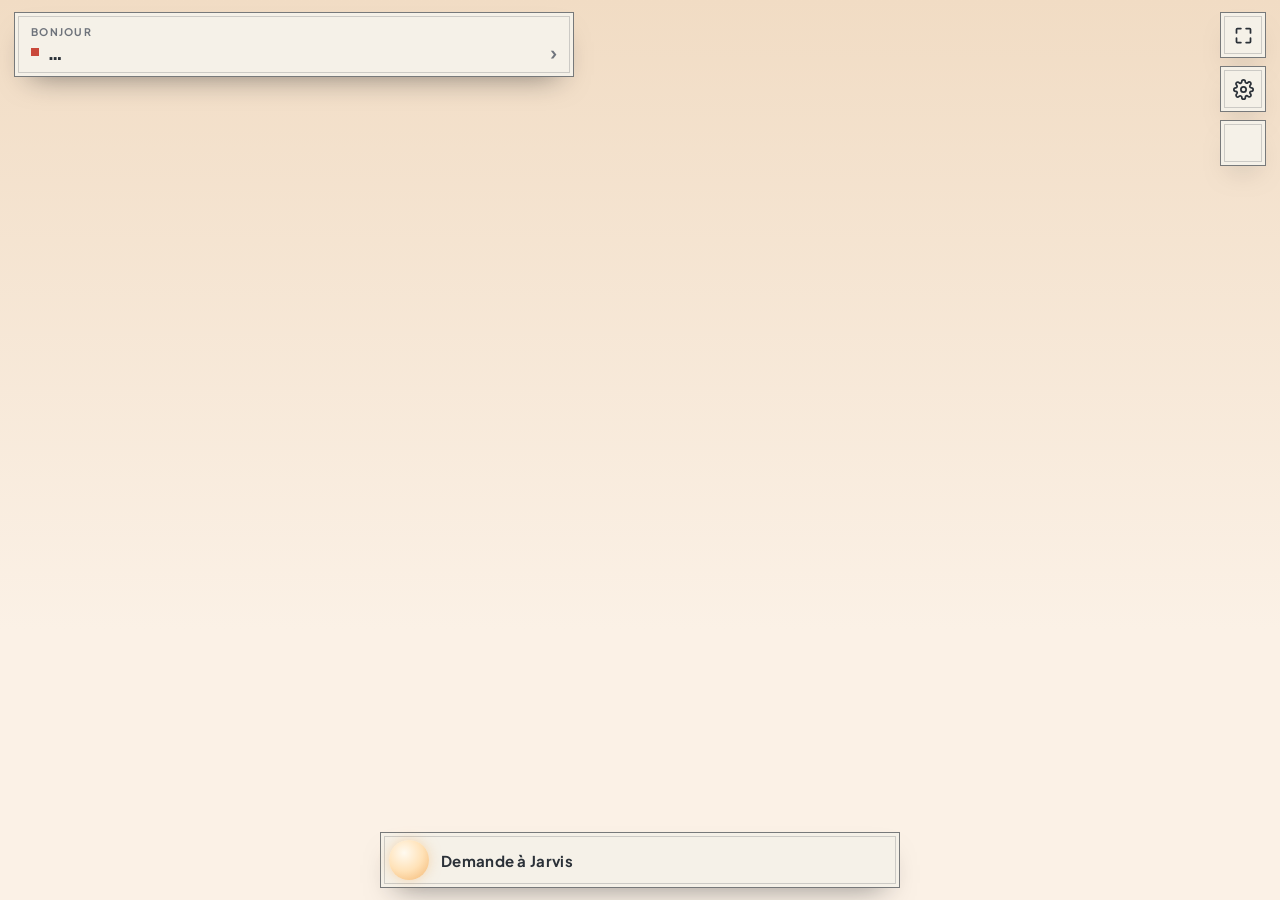
<file: index.html>
<!DOCTYPE html>
<html lang="fr">
<head>
<meta charset="utf-8">
<meta name="viewport" content="width=device-width, initial-scale=1, viewport-fit=cover">
<meta name="theme-color" content="#cdd8e2">
<meta name="apple-mobile-web-app-capable" content="yes">
<meta name="mobile-web-app-capable" content="yes">
<meta name="apple-mobile-web-app-status-bar-style" content="black-translucent">
<meta name="apple-mobile-web-app-title" content="Jarvis">
<meta name="robots" content="noindex,nofollow">
<title>Jarvis</title>
<link rel="manifest" href="manifest.webmanifest">
<link rel="icon" href="favicon.png?v=2" type="image/png">
<link rel="apple-touch-icon" href="icon-180.png?v=2">
<link rel="preconnect" href="https://fonts.googleapis.com">
<link rel="preconnect" href="https://fonts.gstatic.com" crossorigin>
<link href="https://fonts.googleapis.com/css2?family=Cormorant+Garamond:wght@600;700&family=Plus+Jakarta+Sans:wght@500;600;700;800&display=swap" rel="stylesheet">
<link rel="stylesheet" href="style.css?v=carte11">
</head>
<body>
<canvas id="c" aria-label="Ta ville. Un doigt pour tourner, deux doigts pour zoomer et te déplacer, touche un lieu pour l’ouvrir."></canvas>

<div class="top">
  <button class="brief" id="brief"><small id="hello">Bonjour</small><strong><i class="dot"></i><span id="briefTxt">…</span><span class="go">›</span></strong></button>
  <div class="col">
    <button class="round" id="home" aria-label="Revoir toute la ville"><svg viewBox="0 0 24 24" fill="none" stroke="currentColor" stroke-width="2" stroke-linecap="round" stroke-linejoin="round"><path d="M4 9V5a1 1 0 0 1 1-1h4M20 9V5a1 1 0 0 0-1-1h-4M4 15v4a1 1 0 0 0 1 1h4M20 15v4a1 1 0 0 1-1 1h-4"/></svg></button>
    <button class="round" id="gear" aria-label="Réglages"><svg viewBox="0 0 24 24" fill="none" stroke="currentColor" stroke-width="2" stroke-linecap="round" stroke-linejoin="round"><circle cx="12" cy="12" r="3"/><path d="M19.4 15a1.7 1.7 0 0 0 .3 1.8l.1.1a2 2 0 1 1-2.8 2.8l-.1-.1a1.7 1.7 0 0 0-1.8-.3 1.7 1.7 0 0 0-1 1.5V21a2 2 0 1 1-4 0v-.1a1.7 1.7 0 0 0-1.1-1.5 1.7 1.7 0 0 0-1.8.3l-.1.1a2 2 0 1 1-2.8-2.8l.1-.1a1.7 1.7 0 0 0 .3-1.8 1.7 1.7 0 0 0-1.5-1H3a2 2 0 1 1 0-4h.1a1.7 1.7 0 0 0 1.5-1.1 1.7 1.7 0 0 0-.3-1.8l-.1-.1a2 2 0 1 1 2.8-2.8l.1.1a1.7 1.7 0 0 0 1.8.3H9a1.7 1.7 0 0 0 1-1.5V3a2 2 0 1 1 4 0v.1a1.7 1.7 0 0 0 1 1.5 1.7 1.7 0 0 0 1.8-.3l.1-.1a2 2 0 1 1 2.8 2.8l-.1.1a1.7 1.7 0 0 0-.3 1.8V9a1.7 1.7 0 0 0 1.5 1H21a2 2 0 1 1 0 4h-.1a1.7 1.7 0 0 0-1.5 1z"/></svg></button>
    <button class="round" id="quart" hidden aria-label="Quartier"></button>
    <button class="round" id="sky" aria-label="Jour ou nuit"><svg id="skyIc" viewBox="0 0 24 24" fill="none" stroke="currentColor" stroke-width="2" stroke-linecap="round"></svg></button>
  </div>
</div>

<div class="bottom"><button class="ask" id="ask"><span class="orb"></span>Demande à Jarvis</button></div>

<div class="lieubar" id="lieubar" role="toolbar" aria-label="Lieu ouvert">
  <button class="lbn" id="lbPrev" aria-label="Lieu précédent">‹</button>
  <button class="lbmid" id="lbMore" aria-label="Voir les papiers et les actions"><span class="lbic" id="lbIc"></span><span class="lbtx"><b id="lbName"></b><small id="lbSub"></small></span><i class="lbdot" id="lbDot" hidden></i><span class="lbgo" id="lbGo"></span></button>
  <button class="lbn" id="lbNext" aria-label="Lieu suivant">›</button>
  <button class="lbn x" id="lbClose" aria-label="Revenir à la ville">✕</button>
</div>

<div class="sheet" id="sheet" role="dialog" aria-modal="false" aria-labelledby="pName">
  <div class="card scroll" id="card">
    <div class="grab"></div>
    <div class="head"><div class="ic" id="pIc"></div><div class="nm"><small id="pPlace"></small><b id="pName"></b></div><button class="x" id="pClose" aria-label="Fermer">✕</button></div>
    <div class="acts" id="pActs"></div>
    <div id="pDocs"></div>
    <p class="note" id="pNote"></p>
  </div>
</div>

<div class="sheet talk" id="talk" role="dialog" aria-label="Parler à Jarvis">
  <div class="card">
    <div class="grab"></div>
    <div class="head"><div class="ic" style="--c:transparent"><span class="orb big"></span></div>
      <div class="nm"><small>Ton assistant</small><b>Jarvis</b></div><button class="x" id="tClose" aria-label="Fermer">✕</button></div>
    <div class="msgs" id="msgs"></div>
    <div class="chips" id="chips"></div>
    <div class="compose"><input id="input" type="text" placeholder="Écris ta question" autocomplete="off" enterkeyhint="send"><button class="mic" id="mic" aria-label="Parler à Jarvis" hidden><svg viewBox="0 0 24 24" fill="none" stroke="currentColor" stroke-width="2.2" stroke-linecap="round"><rect x="9" y="3" width="6" height="11" rx="3"/><path d="M5 11a7 7 0 0 0 14 0M12 18v3"/></svg></button><button class="send" id="send" aria-label="Envoyer">↑</button></div>
    <p class="vhint" id="vhint"></p>
  </div>
</div>

<div class="sheet book" id="book" role="dialog" aria-labelledby="bQ">
  <div class="card scroll">
    <div class="grab"></div>
    <div class="head"><div class="ic" id="bIc"></div>
      <div class="nm"><small id="bSub"></small><b id="bQ">Pour qui ?</b></div><button class="x" id="bClose" aria-label="Fermer">✕</button></div>
    <div class="bbody" id="bBody"></div>
  </div>
</div>

<div class="sheet" id="setsheet" role="dialog" aria-labelledby="sT">
  <div class="card scroll">
    <div class="grab"></div>
    <div class="head"><div class="ic" style="--c:#e8e3da">⚙️</div>
      <div class="nm"><small>Rangés dans ton coffre chiffré</small><b id="sT">Réglages</b></div><button class="x" id="sClose" aria-label="Fermer">✕</button></div>
    <p class="hint">Une fois enregistré, un code n’est plus jamais affiché : seuls les robots de Jarvis s’en servent. Pour le changer, tape le nouveau.</p>
    <div class="bbody" id="sBody"></div>
    <button class="btn soft wide" id="sOut" type="button">Me déconnecter</button>
  </div>
</div>

<div class="paperwrap" id="paperwrap" role="dialog" aria-modal="true" aria-labelledby="dT">
  <div class="paper" id="paper"><small id="dD"></small><h3 id="dT"></h3><div class="big" id="dV"></div><div id="dL"></div>
    <div class="where">🗂️ <span id="dW"></span></div>
    <a class="btn main pdf" id="dPdf" href="#" target="_blank" rel="noopener" hidden>Ouvrir le PDF</a>
    <button class="btn soft wide pdf" id="dX" type="button" hidden>Annuler ce rendez-vous</button>
    <button class="btn soft wide" id="dClose">Fermer</button></div>
</div>

<div class="paperwrap" id="alertwrap" role="dialog" aria-modal="true" aria-labelledby="alertT">
  <div class="paper alerts"><small>À regarder</small><h3 id="alertT"></h3>
    <div id="alertList"></div>
    <button class="btn soft wide" id="alertClose">Fermer</button></div>
</div>

<div class="gate" id="gate" hidden>
  <form class="gcard" id="gform" autocomplete="on">
    <span class="orb huge"></span>
    <h1>Jarvis</h1>
    <p id="gmsg">Connecte-toi pour ouvrir ta ville.</p>
    <input id="gmail" type="email" inputmode="email" autocomplete="username" placeholder="Ton e-mail" required>
    <input id="gpass" type="password" autocomplete="current-password" placeholder="Ton mot de passe" required minlength="8">
    <button class="btn main" id="gin" type="submit">Entrer</button>
  </form>
</div>

<div class="toast" id="toast" role="status"></div>

<script type="importmap">
{"imports":{
  "three":"https://cdn.jsdelivr.net/npm/three@0.160.0/build/three.module.js",
  "three/addons/":"https://cdn.jsdelivr.net/npm/three@0.160.0/examples/jsm/",
  "@supabase/supabase-js":"https://esm.sh/@supabase/supabase-js@2.45.4"
}}
</script>
<script type="module" src="app.js?v=carte11"></script>
<div id="cineSub" class="cinesub" aria-live="polite"></div>
</body>
</html>
</file>
<file: style.css>
:root{
  --ink:#2f343c; --ink2:#7a7f88; --card:rgba(247,243,236,.95); --line:rgba(47,52,60,.12); --paper:#fbf9f5; --soft:rgba(47,52,60,.05); --shadow:0 12px 34px -14px rgba(30,40,55,.38);
  --red:#e0452f; --green:#1f9d63;
  --sans:"Plus Jakarta Sans",-apple-system,"SF Pro Text","Segoe UI",Roboto,Arial,sans-serif;
  --safe-t:env(safe-area-inset-top,0px); --safe-b:env(safe-area-inset-bottom,0px);
}
*,*::before,*::after{box-sizing:border-box}
html,body{height:100%;margin:0;overflow:hidden;font-family:var(--sans);color:var(--ink);
  -webkit-font-smoothing:antialiased;user-select:none;-webkit-user-select:none;-webkit-tap-highlight-color:transparent;overscroll-behavior:none}
body{background:linear-gradient(180deg,var(--sky1,#f1dcc4) 0%,var(--sky2,#fbf1e6) 70%);transition:background 1.2s}
canvas{position:fixed;inset:0;width:100%;height:100%;display:block;touch-action:none;outline:none}
button{font-family:var(--sans);color:inherit;cursor:pointer;-webkit-appearance:none;appearance:none}
button:focus-visible{outline:2px solid var(--ink);outline-offset:2px}
.orb{width:40px;height:40px;border-radius:50%;flex:none;background:radial-gradient(circle at 35% 30%,#fff6d8 0%,#ffc66b 45%,#f08a3c 100%);box-shadow:0 0 18px -2px rgba(240,138,60,.7);display:block}
.orb.big{width:42px;height:42px}
.orb.huge{width:84px;height:84px;margin:0 auto 6px;box-shadow:0 0 50px 0 rgba(240,138,60,.55);animation:breathe 3.2s ease-in-out infinite}
@keyframes breathe{50%{transform:scale(1.06);box-shadow:0 0 70px 6px rgba(240,138,60,.6)}}

/* Haut */
.top{position:fixed;left:0;right:0;top:0;z-index:5;display:flex;gap:10px;align-items:flex-start;padding:calc(12px + var(--safe-t)) 14px 0;pointer-events:none}
.brief{pointer-events:auto;flex:1;min-width:0;max-width:560px;background:var(--card);border:1px solid var(--line);border-radius:22px;padding:12px 16px 13px;box-shadow:0 8px 30px -12px rgba(60,35,20,.35);backdrop-filter:blur(14px);-webkit-backdrop-filter:blur(14px);text-align:left}
.brief small{display:block;font-size:13px;font-weight:600;color:var(--ink2)}
.brief strong{display:flex;align-items:center;gap:8px;font-size:17px;font-weight:700;margin-top:2px;line-height:1.25}
.brief strong .dot{width:9px;height:9px;border-radius:50%;background:var(--red);flex:none}
.brief.calm strong .dot{background:var(--green)}
.brief strong .go{margin-left:auto;font-size:20px;color:var(--ink2);font-weight:600}
.round{pointer-events:auto;width:48px;height:48px;border-radius:50%;border:1px solid var(--line);background:var(--card);display:grid;place-items:center;flex:none;box-shadow:0 8px 30px -12px rgba(60,35,20,.35);backdrop-filter:blur(14px);-webkit-backdrop-filter:blur(14px)}
.round svg{width:22px;height:22px}
.col{display:flex;flex-direction:column;gap:10px;margin-left:auto}

/* Repères */
#pins{position:fixed;inset:0;z-index:2;pointer-events:none}
.pin{position:absolute;left:0;top:0;pointer-events:auto;border:0;background:none;padding:0;display:flex;flex-direction:column;align-items:center;transition:opacity .25s;will-change:transform}
.pin .bub{display:flex;align-items:center;gap:8px;background:var(--card);border:1px solid var(--line);border-radius:999px;padding:6px 13px 6px 6px;box-shadow:0 6px 18px -8px rgba(60,35,20,.45);white-space:nowrap}
.pin .ic{width:30px;height:30px;border-radius:50%;display:grid;place-items:center;font-size:16px;background:var(--c);flex:none;position:relative}
.pin .ic::after{content:"";position:absolute;right:-1px;top:-1px;width:11px;height:11px;border-radius:50%;background:var(--red);border:2px solid #fffaf4;display:none}
.pin.urgent .ic::after{display:block}
.pin .tx{display:flex;flex-direction:column;align-items:flex-start;line-height:1.2}
.pin .tx b{font-size:14px;font-weight:700}
.pin .tx span{font-size:12.5px;font-weight:600;color:var(--ink2)}
.pin.urgent .tx span{color:var(--red)}
.pin .stem{width:2px;height:14px;background:rgba(35,28,23,.35)}
.pin .foot{width:7px;height:7px;border-radius:50%;background:rgba(35,28,23,.55);margin-top:-1px}
.pin.compact .tx{display:none}
.pin.compact .bub{padding:5px}
.pin.sel .bub{background:var(--ink);color:#fff;border-color:var(--ink)}
.pin.sel .tx span{color:rgba(255,255,255,.75)}
.pin.hide{opacity:0;pointer-events:none}

/* Bas */
.bottom{position:fixed;left:0;right:0;bottom:0;z-index:6;padding:0 12px calc(12px + var(--safe-b));display:flex;justify-content:center;pointer-events:none}
.ask{pointer-events:auto;width:100%;max-width:520px;display:flex;align-items:center;gap:12px;background:var(--card);border:1px solid var(--line);border-radius:999px;padding:8px;box-shadow:0 10px 34px -12px rgba(60,35,20,.4);backdrop-filter:blur(14px);-webkit-backdrop-filter:blur(14px);font-size:16px;font-weight:600;color:var(--ink2);text-align:left;transition:transform .35s cubic-bezier(.2,.8,.2,1),opacity .3s}
.ask.away{transform:translateY(140%);opacity:0;pointer-events:none}

.sheet{position:fixed;left:0;right:0;bottom:0;z-index:7;display:flex;justify-content:center;pointer-events:none;transform:translateY(105%);transition:transform .42s cubic-bezier(.2,.8,.2,1)}
.sheet.open{transform:translateY(0)}
.card{pointer-events:auto;width:100%;max-width:520px;background:var(--card);border:1px solid var(--line);border-bottom:0;border-radius:28px 28px 0 0;padding:8px 20px calc(18px + var(--safe-b));box-shadow:0 -12px 40px -16px rgba(60,35,20,.45);backdrop-filter:blur(18px);-webkit-backdrop-filter:blur(18px);touch-action:none}
.card.scroll{max-height:min(78vh,720px);overflow-y:auto;touch-action:pan-y;overscroll-behavior:contain}
.grab{width:40px;height:5px;border-radius:3px;background:rgba(35,28,23,.18);margin:4px auto 12px}
.head{display:flex;align-items:center;gap:12px}
.head .ic{width:46px;height:46px;border-radius:15px;display:grid;place-items:center;font-size:24px;background:var(--c);flex:none}
.head .nm{flex:1;min-width:0}
.head .nm small{display:block;font-size:13px;font-weight:600;color:var(--ink2)}
.head .nm b{display:block;font-size:20px;font-weight:800;letter-spacing:-.01em}
.x{width:40px;height:40px;border-radius:50%;border:0;background:rgba(35,28,23,.06);font-size:18px;font-weight:700;color:var(--ink2);flex:none}
.say{font-size:17px;line-height:1.42;font-weight:600;margin:14px 0 12px}
.facts{display:grid;grid-template-columns:1fr 1fr;gap:8px;margin-bottom:14px}
.fact{background:rgba(35,28,23,.045);border-radius:16px;padding:10px 12px}
.fact b{display:block;font-size:13px;font-weight:600;color:var(--ink2)}
.fact span{display:block;font-size:15px;font-weight:700;margin-top:2px;line-height:1.3}
.acts{display:flex;gap:8px;flex-wrap:wrap}
.btn{flex:1;min-height:52px;border-radius:16px;border:0;font-size:16px;font-weight:700;display:flex;align-items:center;justify-content:center;text-decoration:none;color:inherit}
.btn.main{background:var(--ink);color:#fff}
.btn.soft{background:rgba(35,28,23,.07);flex:0 0 auto;padding:0 18px}
.btn.wide{width:100%;flex:1 1 100%}
.btn:disabled{opacity:.5}
.note{font-size:12px;color:var(--ink2);margin:10px 0 0;text-align:center;font-weight:500}

/* Jarvis */
.talk .card{max-height:min(72vh,620px);display:flex;flex-direction:column}
.msgs{overflow-y:auto;flex:1;min-height:120px;display:flex;flex-direction:column;gap:10px;padding:6px 0 12px;user-select:text;-webkit-user-select:text;touch-action:pan-y}
.m{max-width:86%;font-size:16px;line-height:1.45;padding:10px 14px;border-radius:20px;white-space:pre-wrap;font-weight:500}
.m.me{align-self:flex-end;background:var(--ink);color:#fff;border-bottom-right-radius:6px}
.m.j{align-self:flex-start;background:rgba(35,28,23,.06);border-bottom-left-radius:6px}
.chips{display:flex;gap:8px;overflow-x:auto;padding-bottom:10px;touch-action:pan-x;scrollbar-width:none}
.chips::-webkit-scrollbar{display:none}
.chip{flex:none;border:1px solid var(--line);background:#fff;border-radius:999px;padding:9px 14px;font-size:14px;font-weight:600}
.compose{display:flex;gap:8px}
.compose input,.gcard input{flex:1;min-width:0;border:1px solid var(--line);background:#fff;border-radius:999px;padding:14px 16px;font:600 16px var(--sans);color:var(--ink);user-select:text;-webkit-user-select:text}
.mic{width:52px;height:52px;border-radius:50%;border:1px solid var(--line);background:#fff;color:var(--ink);display:grid;place-items:center;flex:none}
.mic[hidden]{display:none}
.mic svg{width:22px;height:22px}
.mic.on{background:#e0452f;color:#fff;border-color:#e0452f;box-shadow:0 0 0 6px rgba(224,69,47,.18)}
.mic.talking{background:#f08a3c;color:#fff;border-color:#f08a3c}
.vhint{font-size:12.5px;font-weight:600;color:var(--ink2);margin:8px 2px 0;min-height:1em;text-align:center}
.send{width:52px;height:52px;border-radius:50%;border:0;background:var(--ink);color:#fff;font-size:20px;font-weight:800;flex:none}
.send:disabled{opacity:.35}

.toast{position:fixed;left:50%;top:calc(96px + var(--safe-t));z-index:30;transform:translate(-50%,-10px);opacity:0;pointer-events:none;background:var(--ink);color:#fff;font-size:15px;font-weight:600;padding:12px 18px;border-radius:16px;max-width:calc(100% - 32px);text-align:center;transition:opacity .3s,transform .3s;box-shadow:0 10px 30px -10px rgba(0,0,0,.4)}
.toast.on{opacity:1;transform:translate(-50%,0)}

.night .brief,.night .round,.night .ask,.night .pin .bub{box-shadow:0 8px 30px -10px rgba(0,0,0,.6)}
.night .pin .stem{background:rgba(255,236,214,.45)}
.night .pin .foot{background:rgba(255,236,214,.8)}

/* Papiers */
.dh{display:flex;justify-content:space-between;align-items:baseline;margin:20px 0 8px}
.dh b{font-size:15px;font-weight:800}
.dh span{font-size:13px;font-weight:600;color:var(--ink2)}
.doc{display:flex;align-items:center;gap:12px;width:100%;border:0;background:rgba(35,28,23,.045);border-radius:16px;padding:11px 12px;margin-bottom:6px;text-align:left}
.doc .pg{width:34px;height:42px;border-radius:5px;background:#fff;box-shadow:0 1px 0 rgba(35,28,23,.08),0 3px 8px -4px rgba(60,35,20,.35);position:relative;flex:none}
.doc .pg::before{content:"";position:absolute;left:7px;right:7px;top:9px;height:2px;background:rgba(35,28,23,.18);box-shadow:0 6px 0 rgba(35,28,23,.12),0 12px 0 rgba(35,28,23,.12),0 18px 0 rgba(35,28,23,.08)}
.doc .dt{flex:1;min-width:0}
.doc .dt b{display:block;font-size:15px;font-weight:700;white-space:nowrap;overflow:hidden;text-overflow:ellipsis}
.doc .dt span{display:block;font-size:13px;font-weight:600;color:var(--ink2)}
.doc .dv{font-size:14px;font-weight:700;white-space:nowrap}
.doc .chev{color:var(--ink2);font-weight:700}
.empty{font-size:14px;font-weight:600;color:var(--ink2);background:rgba(35,28,23,.045);border-radius:16px;padding:14px;text-align:center}
.paperwrap{position:fixed;inset:0;z-index:8;display:flex;align-items:flex-end;justify-content:center;background:rgba(35,28,23,.28);opacity:0;pointer-events:none;transition:opacity .3s;backdrop-filter:blur(3px);-webkit-backdrop-filter:blur(3px)}
.paperwrap.open{opacity:1;pointer-events:auto}
.paper{width:calc(100% - 24px);max-width:480px;margin-bottom:calc(14px + var(--safe-b));background:#fffdf9;border-radius:22px;padding:22px 22px 18px;box-shadow:0 30px 60px -20px rgba(40,20,10,.55);transform:translateY(30px) scale(.97);transition:transform .4s cubic-bezier(.2,.8,.2,1);position:relative;overflow:hidden;max-height:calc(100% - 40px);overflow-y:auto}
.paperwrap.open .paper{transform:none}
.paper::before{content:"";position:absolute;inset:0 0 auto 0;height:6px;background:var(--c)}
.paper small{display:block;font-size:13px;font-weight:600;color:var(--ink2)}
.paper h3{font-size:22px;font-weight:800;margin:2px 0 2px;letter-spacing:-.01em}
.paper .big{font-size:30px;font-weight:800;margin:10px 0 14px;letter-spacing:-.02em}
.paper .row{display:flex;justify-content:space-between;gap:12px;padding:11px 0;border-top:1px dashed rgba(35,28,23,.14);font-size:15px}
.paper .row span{color:var(--ink2);font-weight:600}
.paper .row b{font-weight:700;text-align:right}
.pdf[hidden]{display:none}
.pdf{margin-bottom:8px}
.paper .where{display:flex;align-items:center;gap:8px;margin:14px 0;font-size:13px;font-weight:600;color:var(--ink2);background:rgba(35,28,23,.045);border-radius:12px;padding:10px 12px}

/* Porte d’entrée */
.gate{position:fixed;inset:0;z-index:20;display:grid;place-items:center;padding:24px;background:rgba(251,241,230,.55);backdrop-filter:blur(18px);-webkit-backdrop-filter:blur(18px)}
.gate[hidden]{display:none}
.gcard{width:100%;max-width:380px;display:flex;flex-direction:column;gap:10px;text-align:center;background:var(--card);border:1px solid var(--line);border-radius:28px;padding:28px 22px 22px;box-shadow:0 30px 70px -30px rgba(60,35,20,.55)}
.gcard h1{margin:4px 0 0;font-size:28px;font-weight:800;letter-spacing:-.02em}
.gcard p{margin:0 0 8px;font-size:15px;font-weight:600;color:var(--ink2);line-height:1.4}
.gcard input{border-radius:16px;flex:none}
/* Prendre rendez-vous */
.bbody{display:flex;flex-direction:column;gap:8px;margin-top:16px}
.opt{display:flex;flex-direction:column;align-items:flex-start;gap:2px;width:100%;border:1px solid var(--line);background:#fff;border-radius:18px;padding:14px 16px;text-align:left}
.opt b{font-size:17px;font-weight:700}
.opt span{font-size:13px;font-weight:600;color:var(--ink2)}
.opt span:empty{display:none}
.opt:active,.slot:active{transform:scale(.98)}
.slots{display:grid;grid-template-columns:repeat(auto-fill,minmax(78px,1fr));gap:8px}
.slot{border:1px solid var(--line);background:#fff;border-radius:14px;padding:12px 4px;display:flex;flex-direction:column;align-items:center;gap:2px}
.slot b{font-size:16px;font-weight:700}
.slot span{font-size:11.5px;font-weight:700;color:#b5651d}
.slot.plus{background:#fff7ee}
.hint{font-size:13px;font-weight:600;color:var(--ink2);margin:4px 2px;line-height:1.4}
.recap{background:#fffdf9;border-radius:18px;padding:4px 16px;box-shadow:inset 0 0 0 1px var(--line)}
.recap .row{display:flex;justify-content:space-between;gap:12px;padding:12px 0;border-top:1px dashed rgba(35,28,23,.14);font-size:15px}
.recap .row:first-child{border-top:0}
.recap .row span{color:var(--ink2);font-weight:600}
.recap .row b{font-weight:700;text-align:right}
.back{margin-top:4px}
.doc.soon{background:rgba(31,157,99,.1)}
.doc.soon .dv{color:var(--green)}
.btn.danger{background:var(--red);color:#fff}
.pdf.wait{opacity:.6;pointer-events:none}
p.empty{margin:0}
/* Réglages */
.set{border:1px solid var(--line);background:#fff;border-radius:18px;padding:14px 14px 12px;display:flex;flex-direction:column;gap:8px}
.set .stop{display:flex;justify-content:space-between;align-items:baseline;gap:8px}
.set .stop b{font-size:16px;font-weight:700}
.set .stop span{font-size:13px;font-weight:700;color:var(--ink2)}
.set .stop span.ok{color:var(--green)}
.set .row2{display:flex;gap:8px}
.set input{flex:1;min-width:0;border:1px solid var(--line);background:#faf7f2;border-radius:14px;padding:12px 14px;font:600 16px var(--sans);color:var(--ink);user-select:text;-webkit-user-select:text}
.set .btn{flex:0 0 auto;min-height:46px;padding:0 16px}
.set small{font-size:12.5px;font-weight:600;color:var(--ink2)}
#sOut{margin-top:16px}
.set select{flex:1;min-width:0;border:1px solid var(--line);background:#faf7f2;border-radius:14px;padding:12px 10px;font:600 15px var(--sans);color:var(--ink);-webkit-appearance:none;appearance:none}
.set input[readonly]{font:600 13px ui-monospace,Menlo,monospace}
.set .tok{display:flex;flex-direction:column;gap:6px}
.set .tok[hidden]{display:none}
.tog{display:flex;align-items:center;gap:8px;font-size:14px;font-weight:600}
.set .tog input{flex:none;width:22px;height:22px;padding:0;margin:0;accent-color:#231c17}
.col .round:nth-child(2) svg{width:21px;height:21px}
@media (prefers-reduced-motion:reduce){*{transition:none!important;animation:none!important}}
.set .dep small{display:block;margin-top:7px;line-height:1.35}.set .dep select{margin-top:6px;width:100%;flex:none}

/* Liste « choses à regarder » */
.paper.alerts::before{background:#d9483b}
#alertList{margin:12px 0 14px;display:flex;flex-direction:column;gap:8px}
.alertItem{display:flex;align-items:center;gap:12px;width:100%;text-align:left;padding:12px 12px;border:0;border-radius:16px;background:#fff;box-shadow:inset 0 0 0 1px rgba(35,28,23,.08);font:inherit;color:inherit;cursor:pointer;transition:transform .15s,box-shadow .15s}
.alertItem:active{transform:scale(.98)}
.alertItem .aic{flex:none;width:38px;height:38px;border-radius:12px;display:grid;place-items:center;font-size:19px;background:color-mix(in srgb,var(--c) 18%,#fff);box-shadow:inset 0 0 0 1px color-mix(in srgb,var(--c) 35%,transparent)}
.alertItem .atx{flex:1;min-width:0;display:flex;flex-direction:column;gap:2px}
.alertItem .atx small{font-size:12px;font-weight:600;color:var(--ink2);white-space:nowrap;overflow:hidden;text-overflow:ellipsis}
.alertItem .atx b{font-size:15px;font-weight:700;line-height:1.25}
.alertItem .ago{flex:none;font-size:22px;color:#d9483b;font-weight:700}

/* ---------- Ville maquette : barre du lieu ouvert ---------- */
.lieubar{position:fixed;left:50%;bottom:calc(12px + var(--safe-b));z-index:7;transform:translate(-50%,140%);opacity:0;pointer-events:none;display:flex;align-items:center;gap:6px;
  width:min(560px,calc(100% - 24px));box-sizing:border-box;background:var(--card);border:1px solid var(--line);border-radius:22px;padding:6px;box-shadow:0 10px 34px -12px rgba(30,40,55,.4);
  backdrop-filter:blur(14px);-webkit-backdrop-filter:blur(14px);transition:transform .35s cubic-bezier(.2,.8,.2,1),opacity .3s}
.lieubar.on{transform:translate(-50%,0);opacity:1;pointer-events:auto}
.lbn{flex:none;width:42px;height:42px;border-radius:50%;border:0;background:rgba(47,52,60,.07);color:var(--ink);font-size:22px;line-height:1;cursor:pointer}
.lbn.x{font-size:15px;background:transparent}
.lbmid{flex:1;min-width:0;display:flex;align-items:center;gap:10px;border:0;background:none;padding:2px 4px;cursor:pointer;color:var(--ink);text-align:left;font:inherit;position:relative}
.lbic{flex:none;width:36px;height:36px;border-radius:50%;background:var(--c);display:grid;place-items:center}
.lbtx{flex:1;min-width:0;display:flex;flex-direction:column;line-height:1.2}
.lbtx b{font-size:13px;font-weight:800;letter-spacing:.06em;text-transform:uppercase;white-space:nowrap;overflow:hidden;text-overflow:ellipsis}
.lbtx small{font-size:12.5px;font-weight:600;color:var(--ink2);white-space:nowrap;overflow:hidden;text-overflow:ellipsis}
.lbgo{flex:none;font-size:12.5px;font-weight:700;color:var(--ink2);padding:8px 10px;border-radius:999px;background:rgba(47,52,60,.06)}
.lbdot{position:absolute;left:30px;top:2px;width:10px;height:10px;border-radius:50%;background:var(--red);border:2px solid #fff}
@media (max-width:420px){ .lbgo{padding:7px 9px;font-size:12px} .lbtx small{display:none} }
.svgic svg{width:58%;height:58%;stroke:#fff;fill:none;stroke-width:1.8;stroke-linecap:round;stroke-linejoin:round}
.alertItem .aic.svgic{background:var(--c)}

/* =========================================================
   Habillage unique « maquette » (remplace l'ancien style)
   ========================================================= */
.brief,.round,.ask,.lieubar{border-radius:18px;box-shadow:var(--shadow)}
.round{border-radius:50%}
.brief small{font-size:11px;font-weight:700;letter-spacing:.08em;text-transform:uppercase;color:var(--ink2)}
.brief strong{font-size:16px}
.orb{background:radial-gradient(circle at 38% 32%,#fffaf0 0%,#ffe2b8 50%,#f3b56f 100%);box-shadow:0 0 14px -2px rgba(243,181,111,.65)}
.orb.huge{box-shadow:0 0 40px 0 rgba(243,181,111,.5)}
.ask{border-radius:999px;font-size:15px}

/* fenêtres : cartes flottantes qui se posent, plus de dalle qui monte du bas */
.sheet{left:12px;right:12px;bottom:calc(12px + var(--safe-b));transform:translateY(16px) scale(.98);opacity:0;visibility:hidden;
  transition:transform .38s cubic-bezier(.2,.8,.2,1),opacity .28s,visibility 0s linear .38s}
.sheet.open{transform:none;opacity:1;visibility:visible;transition:transform .38s cubic-bezier(.2,.8,.2,1),opacity .28s,visibility 0s}
.card{background:var(--card);border:1px solid var(--line);border-radius:22px;padding:6px 16px 16px;box-shadow:var(--shadow);touch-action:auto}
.card.scroll{max-height:min(70vh,640px);overscroll-behavior:contain;-webkit-overflow-scrolling:touch}
.grab{width:34px;height:4px;background:rgba(47,52,60,.16);margin:6px auto 10px;cursor:grab}
.head{gap:10px;padding-bottom:12px;border-bottom:1px solid var(--line)}
.head .ic{width:38px;height:38px;border-radius:50%;font-size:19px}
.head .nm small{font-size:11px;font-weight:700;letter-spacing:.08em;text-transform:uppercase}
.head .nm b{font-size:15px;font-weight:800;letter-spacing:.07em;text-transform:uppercase}
.x{width:36px;height:36px;font-size:14px;background:var(--soft);color:var(--ink)}
.btn{min-height:46px;border-radius:14px;font-size:15px}
.btn.main{background:var(--c,var(--ink));color:#fff}
.btn.soft{background:var(--soft)}
.acts{margin-top:12px}
.acts:empty{display:none}
.note{font-size:11.5px;letter-spacing:.02em}

/* papiers */
.dh{margin:14px 0 8px}
.dh b{font-size:11px;font-weight:800;letter-spacing:.09em;text-transform:uppercase;color:var(--ink2)}
.dh span{font-size:12px}
.doc{background:var(--paper);border:1px solid var(--line);border-radius:14px;padding:10px 12px}
.doc .pg{width:28px;height:36px;border-radius:4px;box-shadow:0 0 0 1px var(--line)}
.doc .dt b{font-size:14.5px}
.doc .dt span{font-size:12.5px}
.doc.soon{background:color-mix(in srgb,#5FAE8C 10%,var(--paper))}
.empty{background:var(--paper);border:1px dashed var(--line);border-radius:14px;font-size:13.5px}

/* un papier, les alertes */
.paperwrap{background:rgba(30,40,55,.22)}
.paper{background:var(--paper);border:1px solid var(--line);border-radius:22px;box-shadow:0 30px 60px -24px rgba(30,40,55,.5)}
.paper::before{height:4px}
.paper small{font-size:11px;font-weight:700;letter-spacing:.08em;text-transform:uppercase}
.paper h3{font-size:19px}
.paper .row{border-top:1px solid var(--line)}
.paper .where{background:var(--soft)}
.alertItem{border-radius:14px;box-shadow:inset 0 0 0 1px var(--line);background:var(--paper)}

/* Jarvis : la conversation */
.m.me{background:var(--ink)}
.m.j{background:var(--soft)}
.chip,.compose input,.mic,.opt,.slot,.set{border-color:var(--line)}
.chip{background:var(--paper);font-size:13.5px}
.compose input{background:var(--paper)}
.send{background:var(--ink)}
.opt,.slot,.set{background:var(--paper);border-radius:14px}
.opt b{font-size:16px}
.recap{background:var(--paper)}
.toast{background:var(--ink);border-radius:14px}
.gcard{border-radius:22px;background:var(--card)}
.gcard input{background:var(--paper);border-radius:14px}

/* barre du lieu */
.lbgo{background:var(--soft);color:var(--ink)}
.lbgo:empty{display:none}

/* nuit */
.night .card,.night .brief,.night .round,.night .ask,.night .lieubar{box-shadow:0 12px 34px -12px rgba(0,0,0,.6)}

.dsearch{width:100%;margin:12px 0 0;border:1px solid var(--line);background:var(--paper);border-radius:12px;padding:11px 14px;font:600 15px var(--sans);color:var(--ink);user-select:text;-webkit-user-select:text}
.doc[hidden]{display:none}

/* bouton « Mise à jour » : apparaît tout seul quand une nouvelle version est en ligne */
.maj{position:fixed;left:50%;bottom:calc(22px + var(--safe-b));z-index:40;transform:translate(-50%,16px);opacity:0;display:flex;align-items:center;gap:8px;
  border:0;background:var(--ink);color:#fff;font-size:15px;font-weight:700;padding:13px 20px;border-radius:999px;box-shadow:0 12px 30px -10px rgba(0,0,0,.45);transition:opacity .35s,transform .35s}
.maj.on{opacity:1;transform:translate(-50%,0)}
.maj span{font-size:18px;line-height:1}
.maj:disabled{opacity:.7}

/* fiche Travail : la semaine et les compteurs */
.wk{display:grid;grid-template-columns:repeat(7,1fr);gap:6px}
.wd{display:flex;flex-direction:column;align-items:center;gap:4px;padding:6px 0;border-radius:12px}
.wd.auj{background:rgba(35,28,23,.06)}
.wd small{font-size:11px;font-weight:700;color:var(--ink2);text-transform:uppercase}
.wd b{width:34px;height:34px;border-radius:10px;display:grid;place-items:center;color:#fff;font-weight:800;font-size:16px;background:#B9BEC4}
.wd b.pM{background:#E9A23B}.wd b.pA{background:#D96B4A}.wd b.pN{background:#3F5B8C}.wd b.pJ{background:#9581C2}.wd b.pC{background:#5FAE8C}
.wd em{font-style:normal;font-size:10px;font-weight:700;color:#c9483a;min-height:12px}
.cpt{display:grid;grid-template-columns:1fr 1fr;gap:6px}
.cr{display:flex;justify-content:space-between;align-items:center;gap:8px;background:rgba(35,28,23,.045);border-radius:14px;padding:10px 12px}
.cr span{display:flex;flex-direction:column;min-width:0}
.cr b{font-size:14px;font-weight:800}
.cr small{font-size:11px;font-weight:600;color:var(--ink2)}
.cr strong{font-size:18px;font-weight:800;white-space:nowrap}

/* fiche Travail : la semaine et les compteurs */
.wk{display:grid;grid-template-columns:repeat(7,1fr);gap:6px}
.wd{display:flex;flex-direction:column;align-items:center;gap:4px;padding:6px 0;border-radius:12px}
.wd.auj{background:rgba(35,28,23,.06)}
.wd small{font-size:11px;font-weight:700;color:var(--ink2);text-transform:uppercase}
.wd b{width:34px;height:34px;border-radius:10px;display:grid;place-items:center;color:#fff;font-weight:800;font-size:16px;background:#B9BEC4}
.wd b.pM{background:#E9A23B}.wd b.pA{background:#D96B4A}.wd b.pN{background:#3F5B8C}.wd b.pJ{background:#9581C2}.wd b.pC{background:#5FAE8C}
.wd em{font-style:normal;font-size:10px;font-weight:700;color:#c9483a;min-height:12px}
.cpt{display:grid;grid-template-columns:1fr 1fr;gap:6px}
.cr{display:flex;justify-content:space-between;align-items:center;gap:8px;background:rgba(35,28,23,.045);border-radius:14px;padding:10px 12px}
.cr span{display:flex;flex-direction:column;min-width:0}
.cr b{font-size:14px;font-weight:800}
.cr small{font-size:11px;font-weight:600;color:var(--ink2)}
.cr strong{font-size:18px;font-weight:800;white-space:nowrap}


/* =========================================================
   STYLE DE LA VILLE : émail et fer forgé (une seule règle pour toutes les fenêtres et tous les boutons)
   - une seule matière : l'émail crème des plaques de rue, bordé d'un filet de fer
   - deux arrondis seulement : 16 px (fenêtres, barres) et 12 px (boutons, icônes, lignes)
   - les noms et titres gravés en capitales à empattements, comme sur les façades
   ========================================================= */
:root{ --iron:#2B3138; --enamel:rgba(246,242,234,.96); --rim:rgba(43,49,56,.17); --serif:var(--sans);
  --ombre:0 1px 0 rgba(255,255,255,.75) inset,0 12px 30px -14px rgba(30,36,44,.42); --r1:16px; --r2:12px; --ink:#2B3138; --card:var(--enamel); --line:var(--rim) }
.brief,.round,.ask,.lieubar,.card,.paper,.gcard,.pin .bub{background:var(--enamel);border:1px solid var(--rim);box-shadow:var(--ombre)}
.brief,.ask,.lieubar,.card,.paper,.gcard{border-radius:var(--r1)}
.round{border-radius:var(--r2);width:46px;height:46px;color:var(--iron)}
.round svg{width:21px;height:21px}
.col{gap:8px}
.ask{padding:7px 8px;font-weight:700}
.toast{border-radius:var(--r2);background:var(--iron)}
.maj{border-radius:var(--r2);background:var(--iron)}
/* titres gravés */
.brief small,.head .nm small,.paper small,.lbtx small{font-family:var(--sans)}
.brief strong{font-family:var(--serif);font-size:21px;font-weight:700;letter-spacing:.01em;line-height:1.1}
.head .nm b,.lbtx b{font-family:var(--serif);font-size:18px;font-weight:700;letter-spacing:.08em;text-transform:uppercase}
.lbtx b{font-size:16px}
.paper h3,.gcard h1{font-family:var(--serif);font-weight:700;letter-spacing:.01em}
.paper h3{font-size:24px}
.dh b{font-family:var(--serif);font-size:15px;font-weight:700;letter-spacing:.1em;color:var(--iron)}
.pin .tx b{font-family:var(--serif);font-size:15px;font-weight:700;letter-spacing:.06em;text-transform:uppercase}
/* icônes : petites plaques carrées, jamais de rond (sauf l'orbe de Jarvis) */
.head .ic,.lbic,.alertItem .aic{border-radius:var(--r2)}
.head .ic{width:40px;height:40px}
.pin .bub{border-radius:var(--r2);padding:5px 12px 5px 5px}
.pin .ic{border-radius:9px}
.pin .ic::after{border-color:#f6f2ea}
.pin .stem{background:var(--iron);opacity:.55}
.pin .foot{background:var(--iron)}
.x,.lbn{border-radius:var(--r2)}
.lbn{width:42px;height:42px;background:rgba(43,49,56,.06);color:var(--iron)}
.lbn.x{background:transparent}
.lbgo{border-radius:10px}
.lbdot{border-color:#f6f2ea}
/* boutons et lignes */
.btn,.doc,.opt,.slot,.set,.alertItem,.empty,.dsearch,.cr,.fact,.recap{border-radius:var(--r2)}
.btn.soft,.x{background:rgba(43,49,56,.06)}
.doc,.alertItem,.opt,.slot,.set,.cr,.dsearch,.chip,.compose input,.gcard input{background:#fbf8f2;border:1px solid var(--rim)}
.chip{border-radius:10px}
.compose input{border-radius:var(--r2)}
.mic,.send{border-radius:var(--r2)}
.m{border-radius:14px}
.wd{border-radius:10px}
.wd b{border-radius:8px}
.night .brief,.night .round,.night .ask,.night .lieubar,.night .card,.night .pin .bub{box-shadow:0 1px 0 rgba(255,255,255,.5) inset,0 12px 32px -12px rgba(0,0,0,.65)}

/* =====================================================================
   CHARTE DE LA VILLE — une seule règle pour toute l'interface
   Tirée de la ville elle-même : pierre crème, plaques émaillées, fer forgé, lettres gravées.
   1. Matière    : émail crème, bordé d'un double filet de fer (comme les plaques 3D et les enseignes).
   2. Formes     : ANGLES DROITS partout. Seule exception : l'orbe de Jarvis (une sphère de lumière).
   3. Lettres    : titres et noms gravés (capitales à empattements, espacées) ; libellés en petites
                   capitales ; texte courant simple.
   4. Couleurs   : fer #2B3138, émail #F5F1E8, la couleur de chaque lieu en filet, le rouge pour l'alerte.
   5. Mouvement  : un seul tempo (260 ms, départ franc, arrivée douce), pas de rebond.
   ===================================================================== */
:root{
  --iron:#2B3138; --iron2:rgba(43,49,56,.62); --enamel:#F5F1E8; --enamel2:#FBF8F1; --rim:rgba(43,49,56,.24); --soft:#6E737B; --red:#C9483A;
  --serif:var(--sans);
  --plaque:inset 0 0 0 3px var(--enamel),inset 0 0 0 4px rgba(43,49,56,.2),0 14px 30px -16px rgba(18,22,28,.55);
  --plaque-plate:inset 0 0 0 2px var(--enamel2),inset 0 0 0 3px rgba(43,49,56,.14);
  --t:.26s; --ease:cubic-bezier(.2,.7,.2,1);
  --ink:var(--iron); --ink2:var(--soft); --card:var(--enamel); --line:var(--rim);
}
/* 2. angles droits : partout, sans exception… */
*,*::before,*::after{border-radius:0!important}
/* …sauf l'orbe de Jarvis */
.orb,.orb.big,.orb.huge{border-radius:50%!important}

/* 1. matière : les fenêtres et barres flottantes */
.brief,.round,.ask,.lieubar,.card,.paper,.gcard,.toast,.maj{background:var(--enamel);border:1px solid var(--iron2);box-shadow:var(--plaque);color:var(--iron)}
.toast,.maj{background:var(--iron);color:var(--enamel);border-color:var(--iron);box-shadow:inset 0 0 0 3px var(--iron),inset 0 0 0 4px rgba(245,241,232,.25),0 14px 30px -16px rgba(0,0,0,.6)}
.sheet .card{border-bottom:0}
.grab{background:var(--iron2)!important;height:3px!important;width:42px!important}

/* 3. lettres */
.brief small,.head .nm small,.paper small,.lbtx small,.dh span,.wd small,.cr small,.doc small{font-family:var(--sans);font-weight:700;font-size:10.5px;letter-spacing:.12em;text-transform:uppercase;color:var(--soft)}
.lbtx small{text-transform:none;letter-spacing:0;font-size:12px;font-weight:600}
.brief strong,.paper h3,.gcard h1,.head .nm b,.lbtx b,.dh b,.pin .tx b,.alerts h3{font-family:var(--serif);font-weight:700;color:var(--iron)}
.brief strong{font-size:21px;letter-spacing:.01em;line-height:1.1}
.head .nm b,.lbtx b,.dh b,.pin .tx b{text-transform:uppercase;letter-spacing:.09em}
.head .nm b{font-size:19px}.lbtx b{font-size:16px}.dh b{font-size:15px}
.paper h3{font-size:25px;letter-spacing:.01em}
.cinesub{font-family:var(--serif)}

/* les commandes : tous les boutons de la même famille */
.round{width:46px;height:46px;color:var(--iron)}
.round svg{width:21px;height:21px}
.col{gap:8px}
.x,.lbn{width:40px;height:40px;background:transparent;border:1px solid var(--rim);color:var(--iron);box-shadow:none}
.lbn.x{border-color:transparent}
.btn{font-family:var(--sans);font-weight:700;font-size:12.5px;letter-spacing:.08em;text-transform:uppercase;border:1px solid var(--iron);box-shadow:none}
.btn.main{background:var(--iron);color:var(--enamel);box-shadow:inset 0 0 0 2px var(--iron),inset 0 0 0 3px rgba(245,241,232,.28)}
.btn.soft{background:transparent;color:var(--iron);border-color:var(--iron2)}
.lbgo,.chip{font-family:var(--sans);font-weight:700;font-size:11.5px;letter-spacing:.08em;text-transform:uppercase;background:transparent;border:1px solid var(--iron2);color:var(--iron)}
.ask{font-family:var(--sans);font-weight:700;letter-spacing:.02em;padding:7px 14px 7px 8px}
.mic,.send{border:1px solid var(--iron)}
.send{background:var(--iron);color:var(--enamel)}
.compose input,.gcard input,.dsearch{background:var(--enamel2);border:1px solid var(--rim);box-shadow:none}
/* les icônes de lieu : petites plaques carrées de la couleur du lieu, filet crème */
.head .ic,.lbic,.pin .ic,.alertItem .aic{box-shadow:inset 0 0 0 2px rgba(245,241,232,.55);border:1px solid rgba(43,49,56,.35)}
.head .ic{width:40px;height:40px}.lbic{width:38px;height:38px}
/* pastilles d'alerte : petits carrés rouges bordés d'émail */
.lbdot,.brief strong .dot,.pin .ic::after{width:9px!important;height:9px!important;background:var(--red)!important;border:2px solid var(--enamel)!important;box-shadow:0 0 0 1px rgba(43,49,56,.35)}
.brief strong .dot{border:0!important;box-shadow:none;width:8px!important;height:8px!important}
/* les lignes des listes : plaques plus fines, posées sur l'émail */
.doc,.alertItem,.opt,.slot,.set,.cr,.empty,.fact,.recap{background:var(--enamel2);border:1px solid var(--rim);box-shadow:var(--plaque-plate)}
.doc:active,.alertItem:active,.opt:active,.slot:active,.set:active{background:#EFEADF}
.m{border:1px solid var(--rim)}
.wd.auj{background:rgba(43,49,56,.06);box-shadow:inset 0 0 0 1px var(--rim)}
.wd b{box-shadow:inset 0 0 0 2px rgba(245,241,232,.45)}
.pin .bub{background:var(--enamel);border:1px solid var(--iron2);box-shadow:var(--plaque)}
.pin .stem,.pin .foot{background:var(--iron)}

/* 5. mouvement : un seul tempo */
.sheet,.lieubar,.toast,.maj,.paperwrap,.paper,.round,.btn,.doc,.opt,.slot,.set,.chip,.lbgo,.lbn,.x,.ask{transition-duration:var(--t)!important;transition-timing-function:var(--ease)!important}
.round:active,.btn:active,.lbn:active,.x:active,.lbgo:active,.chip:active,.ask:active{transform:translateY(1px)}

/* nuit : l'émail reste crème, l'ombre s'approfondit */
.night .brief,.night .round,.night .ask,.night .lieubar,.night .card,.night .pin .bub{box-shadow:inset 0 0 0 3px var(--enamel),inset 0 0 0 4px rgba(43,49,56,.2),0 16px 36px -14px rgba(0,0,0,.75)}

/* ---------- mode documentaire : seule l'image reste, avec les sous-titres ---------- */
body.cine>*:not(canvas):not(#cineSub){opacity:0!important;pointer-events:none!important;transition:opacity .6s var(--ease)!important}
.cinesub{position:fixed;left:50%;bottom:calc(14vh + var(--safe-b));transform:translate(-50%,8px);z-index:50;max-width:min(86vw,780px);text-align:center;
  font-style:italic;font-weight:600;font-size:clamp(19px,2.6vw,27px);line-height:1.25;color:#F5F1E8;text-shadow:0 1px 2px rgba(0,0,0,.7),0 0 18px rgba(0,0,0,.45);
  opacity:0;pointer-events:none;transition:opacity .5s var(--ease),transform .5s var(--ease)}
.cinesub.on{opacity:1;transform:translate(-50%,0)}
.dh{flex-wrap:wrap;row-gap:2px}
.dh b{white-space:nowrap}
.wd small{white-space:nowrap;font-size:9.5px;letter-spacing:.06em}

/* bouton « Appeler » prêt à être touché (ordre « appelle MédinLyon ») : un filet qui respire, sans rebond */
.btn.pret{background:var(--iron);color:var(--enamel);animation:pret 1.6s var(--ease) infinite}
@keyframes pret{0%,100%{box-shadow:0 0 0 0 rgba(43,49,56,.35)}50%{box-shadow:0 0 0 6px rgba(43,49,56,0)}}
/* papiers rangés par sorte : une ligne-dossier qui se déroule */
.dgrp .dgin{display:none;padding-left:14px;border-left:2px solid var(--rim,rgba(35,28,23,.12));margin:0 0 8px 16px}
.dgrp.open .dgin{display:block}
.dgrp .fold .chev{transition:transform .2s ease}
.dgrp.open .fold .chev{transform:rotate(90deg)}
.doc .pg.stack{box-shadow:3px -3px 0 -1px #fff,3px -3px 0 0 var(--line,rgba(35,28,23,.15)),0 0 0 1px var(--line,rgba(35,28,23,.15))}
.doc.sub{margin-bottom:5px}
.doc.sub .pg{width:22px;height:28px}
.doc.sub .dt b{font-size:14px}

/* Bus en bas de chez toi (TCL en direct) */
.busbox{margin-bottom:4px}
.busl{display:flex;flex-direction:column;gap:6px}
.busr{display:flex;align-items:center;gap:10px;padding:9px 12px;background:var(--enamel2,var(--paper));border:1px solid var(--rim,var(--line));box-shadow:var(--plaque-plate,none);border-radius:14px}
.busr .bd{flex:1;min-width:0;font-size:14px;font-weight:600;white-space:nowrap;overflow:hidden;text-overflow:ellipsis}
.busr strong{font-size:14px;font-weight:800;white-space:nowrap}
.busr strong.live::before{content:"";display:inline-block;width:7px;height:7px;border-radius:50%;background:var(--green);margin-right:6px;vertical-align:1px;animation:respire 1.6s ease-in-out infinite}
.busr.alerte{border-color:color-mix(in srgb,var(--red) 45%,transparent)}
.busr.alerte .bd{color:var(--red);white-space:normal}
.bl{flex:none;min-width:38px;height:26px;padding:0 7px;border-radius:7px;display:grid;place-items:center;font-size:13px;font-weight:800;letter-spacing:.02em}
.buscarte{margin-top:8px}
@keyframes respire{0%,100%{opacity:1}50%{opacity:.35}}
.busmap{position:fixed;inset:0;z-index:60;background:var(--enamel,#f3efe6);opacity:0;visibility:hidden;transition:opacity .3s,visibility 0s linear .3s}
.busmap.open{opacity:1;visibility:visible;transition:opacity .3s}
.bmcarte{position:absolute;inset:0}
.bmtop{position:absolute;z-index:500;left:12px;right:12px;top:calc(12px + env(safe-area-inset-top));display:flex;align-items:center;gap:10px;padding:10px 12px 10px 16px;background:var(--card);border:1px solid var(--line);border-radius:18px;box-shadow:var(--shadow)}
.bmtop div{flex:1}
.bmtop small{display:block;font-size:11px;font-weight:700;letter-spacing:.08em;text-transform:uppercase;color:var(--ink2)}
.bmtop b{font-size:15px;font-weight:800;letter-spacing:.06em;text-transform:uppercase}
.bmleg{position:absolute;z-index:500;left:12px;bottom:calc(16px + env(safe-area-inset-bottom));display:flex;gap:6px;flex-wrap:wrap;padding:8px;background:var(--card);border:1px solid var(--line);border-radius:14px;box-shadow:var(--shadow)}
.bmleg:empty{display:none}
.bmbus span{display:grid;place-items:center;height:22px;min-width:34px;padding:0 5px;border-radius:6px;font:800 12px var(--sans);box-shadow:0 0 0 2px #fff,0 4px 10px -3px rgba(0,0,0,.45)}
.bmhome{font-size:22px;line-height:30px;text-align:center;filter:drop-shadow(0 2px 3px rgba(0,0,0,.3))}
.busmap .leaflet-container{font-family:var(--sans);background:#f2efe9}
.busmap .leaflet-tile-pane{filter:grayscale(1) brightness(1.06) contrast(.82)}
.busou{display:flex;gap:8px;margin-top:8px}
.busou input{flex:1;min-width:0;border:1px solid var(--line);background:var(--paper);border-radius:12px;padding:11px 12px;font:600 15px var(--sans);color:var(--ink);user-select:text;-webkit-user-select:text}
.busou .btn{flex:0 0 auto;padding:0 14px;min-height:44px}
.busvite{display:flex;gap:6px;flex-wrap:wrap;margin-top:8px}
.busvite .chip{padding:7px 11px;font-size:13px;font-weight:700}
.round[hidden]{display:none}

/* la fiche du bas (carte) : plus grande et lisible d'un coup d'œil — le nom, puis l'essentiel sur deux lignes */
.lieubar{width:min(560px,calc(100vw - 24px));padding:10px 10px 10px 12px}
.lbtx{gap:3px}
.lieubar .lbtx small{display:-webkit-box!important;-webkit-line-clamp:2;-webkit-box-orient:vertical;white-space:normal;font-size:14px!important;line-height:1.3;font-weight:600}
.lieubar .lbtx small.rouge{color:var(--red,#c9483a)!important;font-weight:700}
.toast{max-width:min(560px,calc(100vw - 24px));font-size:15px;line-height:1.35}
</file>
